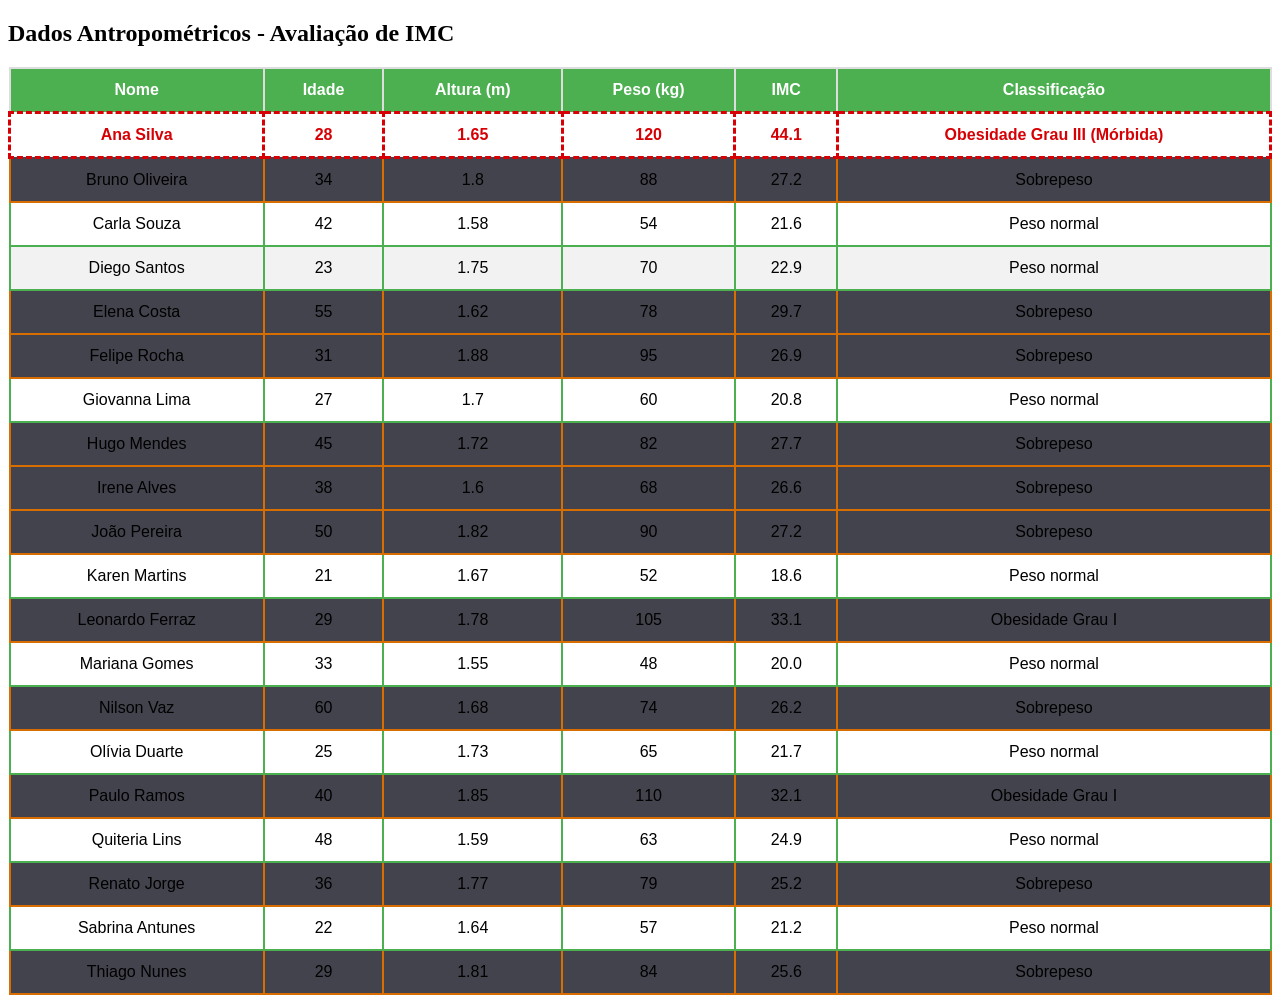
<file: tabela_imc_bd.json/index.html>
<!DOCTYPE html>
<html lang="pt-br">

<head>
    <meta charset="UTF-8">
    <title>Tabela de IMC e Classificação</title>
    <link rel="preconnect" href="https://fonts.googleapis.com">
    <link rel="stylesheet" href="css/style.css">
</head>

<body>

    <h2 class="header-title">Dados Antropométricos - Avaliação de IMC</h2>

    <table>
        <thead>
            <tr>
                <th>Nome</th>
                <th>Idade</th>
                <th>Altura (m)</th>
                <th>Peso (kg)</th>
                <th>IMC</th>
                <th>Classificação</th>
            </tr>
        </thead>
        <tbody>
            <tr>
                <td></td>
                <td></td>
                <td></td>
                <td></td>
                <td></td>
                <td></td>
            </tr>
            <tr>
                <td></td>
                <td></td>
                <td></td>
                <td></td>
                <td></td>
                <td></td>
            </tr>
            <tr>
                <td></td>
                <td></td>
                <td></td>
                <td></td>
                <td></td>
                <td></td>
            </tr>
            <tr>
                <td></td>
                <td></td>
                <td></td>
                <td></td>
                <td></td>
                <td></td>
            </tr>
            <tr>
                <td></td>
                <td></td>
                <td></td>
                <td></td>
                <td></td>
                <td></td>
            </tr>
            <tr>
                <td></td>
                <td></td>
                <td></td>
                <td></td>
                <td></td>
                <td></td>
            </tr>
            <tr>
                <td></td>
                <td></td>
                <td></td>
                <td></td>
                <td></td>
                <td></td>
            </tr>
            <tr>
                <td></td>
                <td></td>
                <td></td>
                <td></td>
                <td></td>
                <td></td>
            </tr>
            <tr>
                <td></td>
                <td></td>
                <td></td>
                <td></td>
                <td></td>
                <td></td>
            </tr>
            <tr>
                <td></td>
                <td></td>
                <td></td>
                <td></td>
                <td></td>
                <td></td>
            </tr>
            <tr>
                <td></td>
                <td></td>
                <td></td>
                <td></td>
                <td></td>
                <td></td>
            </tr>
            <tr>
                <td></td>
                <td></td>
                <td></td>
                <td></td>
                <td></td>
                <td></td>
            </tr>
            <tr>
                <td></td>
                <td></td>
                <td></td>
                <td></td>
                <td></td>
                <td></td>
            </tr>
            <tr>
                <td></td>
                <td></td>
                <td></td>
                <td></td>
                <td></td>
                <td></td>
            </tr>
            <tr>
                <td></td>
                <td></td>
                <td></td>
                <td></td>
                <td></td>
                <td></td>
            </tr>
            <tr>
                <td></td>
                <td></td>
                <td></td>
                <td></td>
                <td></td>
                <td></td>
            </tr>
            <tr>
                <td></td>
                <td></td>
                <td></td>
                <td></td>
                <td></td>
                <td></td>
            </tr>
            <tr>
                <td></td>
                <td></td>
                <td></td>
                <td></td>
                <td></td>
                <td></td>
            </tr>
            <tr>
                <td></td>
                <td></td>
                <td></td>
                <td></td>
                <td></td>
                <td></td>
            </tr>
            <tr>
                <td></td>
                <td></td>
                <td></td>
                <td></td>
                <td></td>
                <td></td>
            </tr>
        </tbody>
    </table>

    <script type="module" src="./js/main.js"></script>

</body>

</html>
</file>
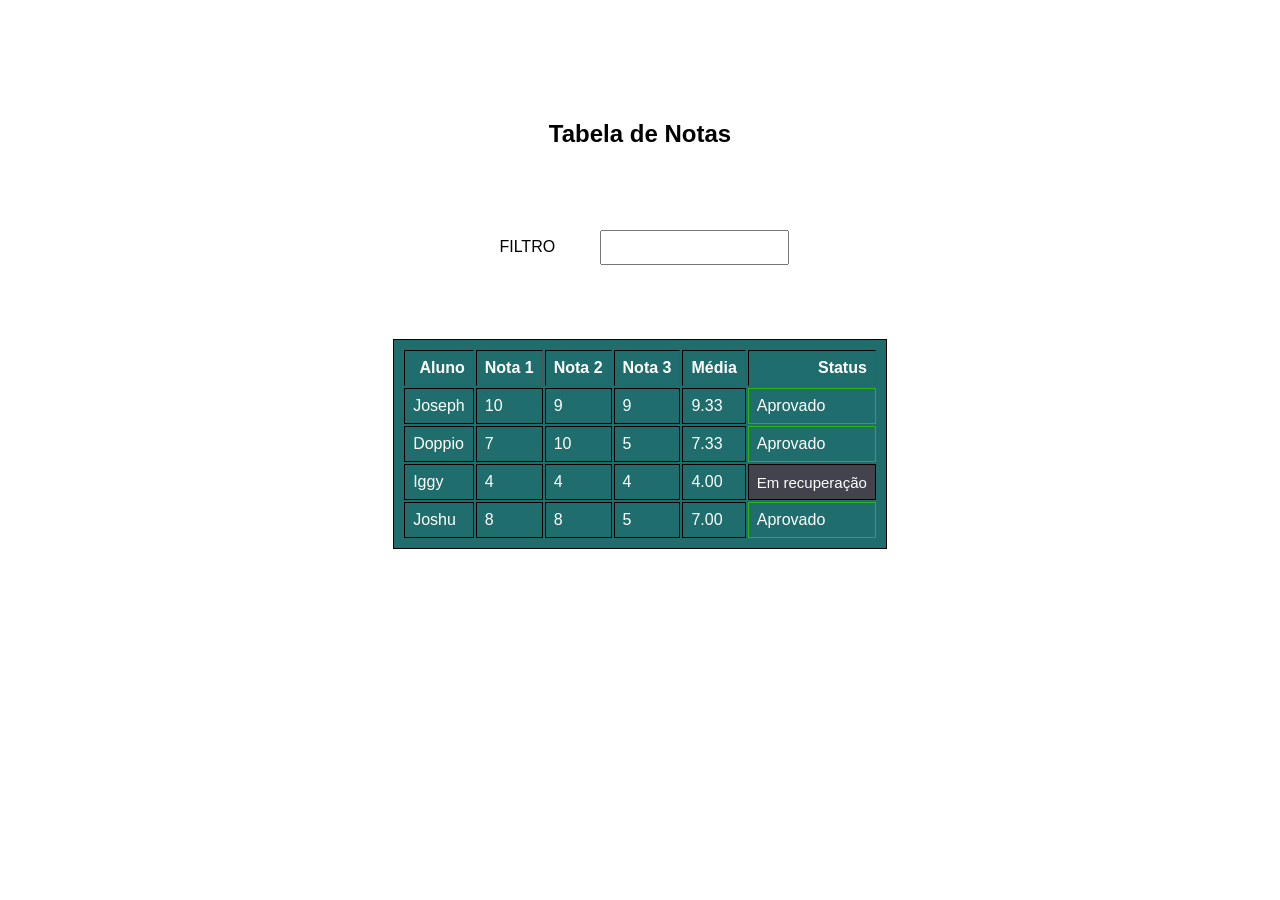
<file: tabela_notas_bd.json/index.html>
<!DOCTYPE html>
<html lang="en">

<head>
  <meta charset="UTF-8">
  <meta name="viewport" content="width=device-width, initial-scale=1.0">
  <link rel="preconnect" href="https://fonts.googleapis.com">
  <link rel="stylesheet" href="./css/style.css">
  <title>Notas de Alunos</title>
</head>

<body>
  <header>
  </header>
  <table border="1">
    <h2>Tabela de Notas</h2>
    <br>
    <div>
       <label for="">FILTRO</label>
       <input type="text" class="entrada">
    </div>
    <br>
  <thead>
    <tr style="text-align: right;">
      <th>Aluno</th>
      <th>Nota 1</th>
      <th>Nota 2</th>
      <th>Nota 3</th>
      <th>Média</th>
      <th>Status</th>
    </tr>
  </thead>
  <tbody>
    <tr>
      <td></td>
      <td class="nota1_aluno1"></td>
      <td class="nota2_aluno1"></td>
      <td class="nota3_aluno1"></td>
      <td class="media_aluno1"></td>
      <td class="status_aluno1"></td>
    </tr>
    <tr>
      <td></td>
      <td></td>
      <td></td>
      <td></td>
      <td></td>
      <td></td>
    </tr>
    <tr>
      <td></td>
      <td></td>
      <td></td>
      <td></td>
      <td></td>
      <td></td>
    </tr>
    <tr>
      <td></td>
      <td></td>
      <td></td>
      <td></td>
      <td></td>
      <td></td>
    </tr>
  </tbody>
</table>

<script type="module" src="./js/main.js"></script>
</body>
</html>
</file>
<file: tabela_imc_bd.json/css/style.css>
table {
    width: 100%;
    border-collapse: collapse;
    font-family: "Lato", sans-serif;
}

th, td {
    border: 2px solid #dddddd;
    text-align: center;
    padding: 12px;
}

th {
    background-color: #4CAF50;
    color: white;
}

tr:nth-child(even) {
    background-color: #f2f2f2;
}

tr:hover {
    background-color: #ddd;
}

.peso_perigoso {
    font-weight: bold;
    color: #D60005;
}

.peso_perigoso td {
    border: 3px dashed #D60005;
}

.peso_normal td {
    border: 2px solid #4CAF50;
}

.peso_outros td {
    border: 2px solid #D86D00;
    background-color: #43434e;
}
</file>
<file: tabela_notas_bd.json/css/style.css>
* {
    font-family: "Lato", sans-serif;
    margin: 1rem;
    padding: 0.5rem;

}

body {
    display: flex;
    flex-direction: column;
    align-items: center;
    justify-content: center;
    background-color: white
}

table, tr, td {
    color: white;
    border: 1px solid black;
    background-color: #206D6D;
}

.botaoCalculo {
    background-color: white;
    border-radius: 25px;
    font-size: 16px;
    padding: 20px;
    transition: background-color 0.7s
}

.botaoCalculo:hover {
  background-color: #5BD3D3; /* Azul mais escuro no hover */
}
</file>
